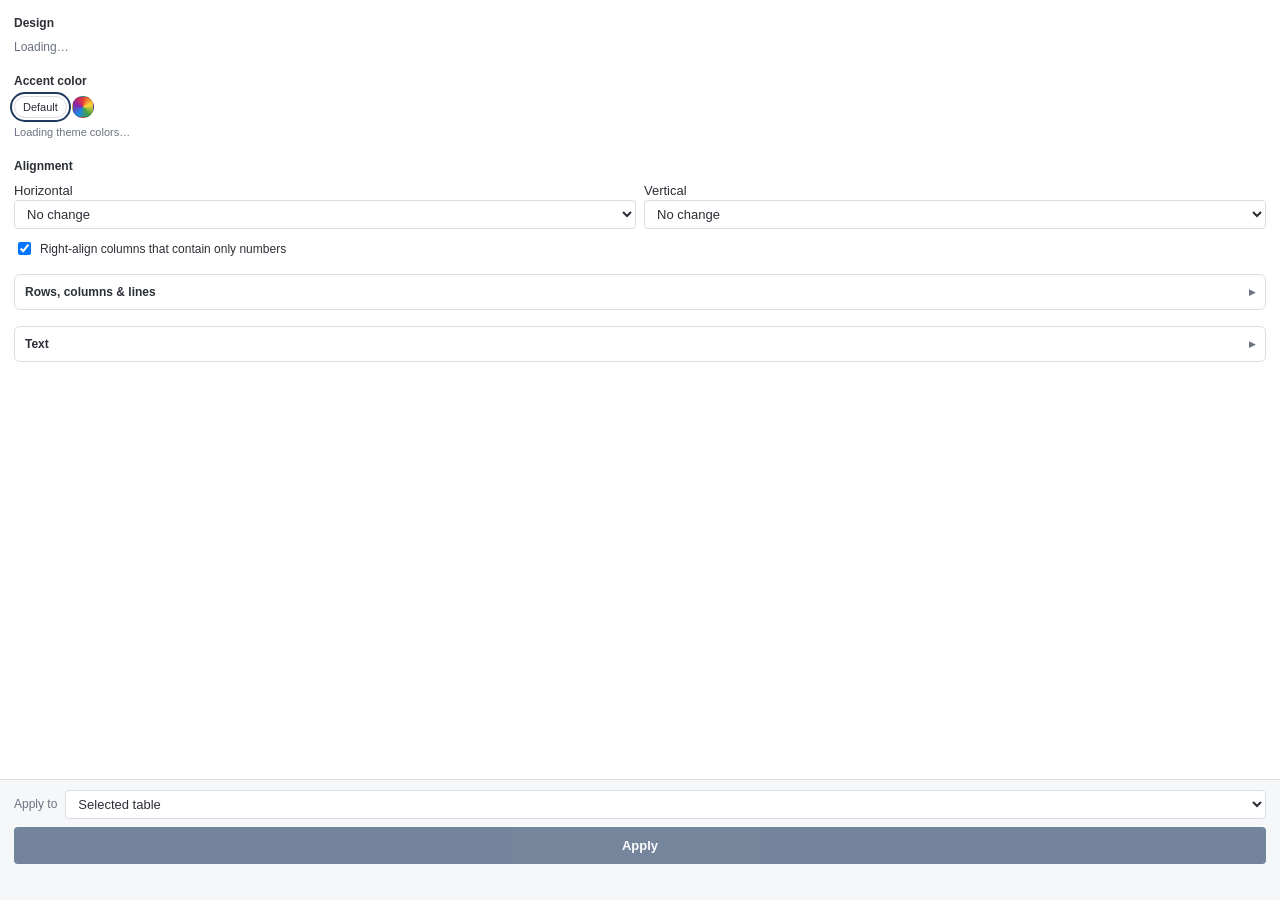
<file: src/Sidebar.html>
<!DOCTYPE html>
<html lang="ja">
<head>
<base target="_top">
<style>
  :root {
    --ink: #2B2F36;
    --muted: #6B7280;
    --line: #DADDE2;
    --focus: #1F3A5F;
    --bg: #FFFFFF;
    --soft: #F6F7F9;
  }
  * { box-sizing: border-box; }
  html, body { height: 100%; }
  body {
    margin: 0;
    display: flex; flex-direction: column;
    font-family: "Noto Sans JP", "Hiragino Sans", "Yu Gothic UI", sans-serif;
    font-size: 13px; line-height: 1.5; color: var(--ink); background: var(--bg);
  }

  /* 設定はスクロール、適用ボタンは常に下に表示 */
  main { flex: 1; overflow-y: auto; padding: 14px 14px 4px; }
  footer {
    flex: none; padding: 10px 14px 12px;
    border-top: 1px solid var(--line); background: var(--soft);
  }

  h2 { font-size: 12px; font-weight: 700; margin: 0 0 6px; }
  section { margin-bottom: 16px; }

  /* プリセット：2列のミニ表。見た目は Code.js の定義から作る */
  .presets { display: grid; grid-template-columns: repeat(2, 1fr); gap: 6px; }
  .presets .loading { grid-column: 1 / -1; color: var(--muted); font-size: 12px; }
  .preset {
    display: flex; flex-direction: column; gap: 5px;
    width: 100%; padding: 6px; text-align: left; cursor: pointer;
    background: var(--bg); border: 1px solid var(--line); border-radius: 6px;
    font: inherit; color: inherit;
  }
  .preset:hover { border-color: #AEB4BD; }
  .preset:focus-visible { outline: 2px solid var(--focus); outline-offset: 2px; }
  .preset[aria-pressed="true"] { border-color: var(--focus); box-shadow: inset 0 0 0 1px var(--focus); }
  .preset .label { font-size: 11px; line-height: 1.35; word-break: keep-all; overflow-wrap: anywhere; }
  .preset[aria-pressed="true"] .label { font-weight: 700; }
  .mini { width: 100%; border-collapse: collapse; table-layout: fixed; }
  .mini td { height: 9px; padding: 0; }

  /* アクセントカラー */
  .swatches { display: flex; flex-wrap: wrap; gap: 5px; align-items: center; }
  .swatch {
    position: relative; width: 22px; height: 22px; padding: 0; cursor: pointer;
    border: 1px solid rgba(0, 0, 0, .15); border-radius: 50%; background: var(--swatch, #FFF);
  }
  .swatch:focus-visible, .swatch:focus-within { outline: 2px solid var(--focus); outline-offset: 2px; }
  .swatch[aria-pressed="true"], .swatch.selected { box-shadow: 0 0 0 2px var(--bg), 0 0 0 4px var(--focus); }
  .swatch.default {
    width: auto; padding: 0 8px; border-radius: 11px; border-color: var(--line);
    font: inherit; font-size: 11px; color: var(--ink); background: var(--bg);
  }
  .swatch.custom {
    background: conic-gradient(#E53935, #FDD835, #43A047, #1E88E5, #8E24AA, #E53935);
  }
  .swatch.custom input { position: absolute; inset: 0; width: 100%; height: 100%; opacity: 0; cursor: pointer; border: 0; padding: 0; }
  .note { margin: 6px 0 0; font-size: 11px; color: var(--muted); }

  /* 入力欄 */
  .row { display: grid; grid-template-columns: 1fr 1fr; gap: 8px; }
  .field { margin-bottom: 10px; }
  .field > label { display: block; font-size: 12px; color: var(--muted); margin-bottom: 3px; }
  input[type="text"], input[type="number"], select {
    width: 100%; padding: 5px 8px; font: inherit; color: inherit;
    border: 1px solid var(--line); border-radius: 4px; background: var(--bg);
  }
  input:focus-visible, select:focus-visible { outline: 2px solid var(--focus); outline-offset: 1px; }
  .check { display: flex; align-items: center; gap: 6px; font-size: 12px; }

  /* 文字の設定は折りたたむ */
  details { border: 1px solid var(--line); border-radius: 6px; }
  summary {
    display: flex; justify-content: space-between; align-items: center; gap: 8px;
    padding: 8px 10px; cursor: pointer; list-style: none;
    font-size: 12px; font-weight: 700;
  }
  summary::-webkit-details-marker { display: none; }
  summary::after { content: "▸"; color: var(--muted); transition: transform .15s; }
  details[open] summary::after { transform: rotate(90deg); }
  summary:focus-visible { outline: 2px solid var(--focus); outline-offset: 2px; border-radius: 6px; }
  summary .current { flex: 1; font-weight: 400; color: var(--muted); font-size: 11px; text-align: right;
    white-space: nowrap; overflow: hidden; text-overflow: ellipsis; }
  details .body { padding: 2px 10px 4px; }

  /* フッター */
  .scope { display: flex; align-items: center; gap: 8px; margin-bottom: 8px; }
  .scope label { flex: none; font-size: 12px; color: var(--muted); }
  button.apply {
    width: 100%; padding: 9px; cursor: pointer;
    background: var(--focus); color: #FFF; border: 0; border-radius: 4px;
    font: inherit; font-weight: 700;
  }
  button.apply:hover:not(:disabled) { background: #173050; }
  button.apply:disabled { opacity: .6; cursor: wait; }
  button.apply:focus-visible { outline: 2px solid var(--ink); outline-offset: 2px; }

  #status { margin-top: 6px; font-size: 12px; min-height: 1.5em; color: var(--muted); }
  #status.done { color: #1E6B3A; }
  #status.error { color: #B42318; }
</style>
</head>
<body>
  <main>
    <section>
      <h2 data-i18n="design"></h2>
      <div class="presets" id="presets"><span class="loading" data-i18n="loading"></span></div>
    </section>

    <section>
      <h2 id="accentHeading" data-i18n="accent"></h2>
      <div class="swatches" id="swatches" role="group" aria-labelledby="accentHeading">
        <button type="button" class="swatch default" data-color="" aria-pressed="true" data-i18n="default" data-i18n-title="defaultTitle"></button>
        <label class="swatch custom" id="customSwatch" data-i18n-title="customColor">
          <input type="color" id="customColor" value="#1F3A5F" data-i18n-aria-label="customColor">
        </label>
      </div>
      <p class="note" id="themeNote" data-i18n="themeLoading"></p>
    </section>

    <section>
      <h2 data-i18n="alignment"></h2>
      <div class="row field">
        <div>
          <label for="hAlign" data-i18n="horizontal"></label>
          <select id="hAlign">
            <option value="KEEP" selected data-i18n="keep"></option>
            <option value="START" data-i18n="left"></option>
            <option value="CENTER" data-i18n="center"></option>
          </select>
        </div>
        <div>
          <label for="vAlign" data-i18n="vertical"></label>
          <select id="vAlign">
            <option value="KEEP" selected data-i18n="keep"></option>
            <option value="TOP" data-i18n="top"></option>
            <option value="MIDDLE" data-i18n="middle"></option>
          </select>
        </div>
      </div>
      <label class="check"><input type="checkbox" id="alignNumbers" checked> <span data-i18n="alignNumbers"></span></label>
    </section>

    <section>
      <details id="layoutSettings">
        <summary><span data-i18n="layout"></span><span class="current" id="layoutSummary"></span></summary>
        <div class="body">
          <div class="row field">
            <div>
              <label for="minRowHeight" data-i18n="minRowHeight"></label>
              <input type="number" id="minRowHeight" min="1" max="200" data-i18n-placeholder="keep">
            </div>
            <div>
              <label for="innerDash" data-i18n="innerDash"></label>
              <select id="innerDash">
                <option value="KEEP" selected data-i18n="asDesigned"></option>
                <option value="SOLID" data-i18n="solid"></option>
                <option value="DOT" data-i18n="dotted"></option>
                <option value="DASH" data-i18n="dashed"></option>
              </select>
            </div>
          </div>
          <div class="field">
            <label class="check"><input type="checkbox" id="equalColumns"> <span data-i18n="equalColumns"></span></label>
          </div>
        </div>
      </details>
    </section>

    <section>
      <details id="textSettings">
        <summary><span data-i18n="text"></span><span class="current" id="textSummary"></span></summary>
        <div class="body">
          <div class="field">
            <label for="fontFamily" data-i18n="font"></label>
            <input type="text" id="fontFamily">
          </div>
          <div class="row field">
            <div>
              <label for="headerFontSize" data-i18n="headerSize"></label>
              <input type="number" id="headerFontSize" min="6" max="48" data-i18n-placeholder="keep">
            </div>
            <div>
              <label for="bodyFontSize" data-i18n="bodySize"></label>
              <input type="number" id="bodyFontSize" min="6" max="48" data-i18n-placeholder="keep">
            </div>
          </div>
          <div class="field">
            <label for="boldColumns" data-i18n="boldColumns"></label>
            <input type="text" id="boldColumns" value="1">
          </div>
          <div class="field">
            <label class="check"><input type="checkbox" id="headerBold" checked> <span data-i18n="headerBold"></span></label>
          </div>
        </div>
      </details>
    </section>
  </main>

  <footer>
    <div class="scope">
      <label for="scope" data-i18n="applyTo"></label>
      <select id="scope">
        <option value="selection" selected data-i18n="scopeSelection"></option>
        <option value="slide" data-i18n="scopeSlide"></option>
        <option value="all" data-i18n="scopeAll"></option>
      </select>
    </div>
    <button class="apply" id="apply" disabled data-i18n="apply"></button>
    <div id="status" role="status" aria-live="polite"></div>
  </footer>

<script>
  // ----- 表示言語：Chrome の表示言語が日本語なら日本語、それ以外は英語 -----
  const LANG = /^ja/i.test(navigator.language || '') ? 'ja' : 'en';
  const I18N = {
    ja: {
      design: 'デザイン', loading: '読み込み中…', loadFailed: 'プリセットを読み込めませんでした: ',
      accent: 'アクセントカラー', default: '既定', defaultTitle: 'プリセットの色を使う', customColor: '好きな色を選ぶ',
      themeLoading: 'テーマの色を読み込み中…', themeColor: 'テーマの色',
      themeNote: '丸はスライドのテーマの色です。「既定」はデザインごとの色です。',
      noThemeNote: '「既定」はデザインごとの色です。右端の丸で好きな色を選べます。',
      alignment: '揃え', horizontal: '横', vertical: '縦', keep: '変更しない',
      left: '左揃え', center: '中央揃え', top: '上揃え', middle: '中央揃え',
      alignNumbers: '数値だけの列を右揃えにする',
      layout: '行・列と罫線', minRowHeight: '行の高さの最小(pt)', innerDash: '内側の罫線',
      asDesigned: '既定', solid: '実線', dotted: '点線', dashed: '破線',
      equalColumns: '列幅をそろえる（表全体の幅は変えない）',
      sumRowHeight: h => `行 ${h}pt以上`, sumEqualColumns: '列幅そろえる', sumInnerDash: d => `内側 ${d}`,
      text: '文字の設定', font: 'フォント（空欄なら変更しない）', defaultFont: 'Noto Sans JP',
      headerSize: '見出し(pt)', bodySize: '本文(pt)', boldColumns: '太字にする列（例：1,4）', headerBold: '見出し行を太字にする',
      sumBoldColumns: c => `太字列 ${c}`, noChange: '変更しない', separator: '・',
      applyTo: '適用先', scopeSelection: '選択中の表', scopeSlide: 'このスライドのすべての表', scopeAll: 'すべてのスライドの表',
      apply: '適用', applying: '適用中…',
      needAccess: '開いたダイアログで、このプレゼンテーションへのアクセスを許可してください。許可すると自動で適用します。',
      waitingAccess: '許可を待っています…',
      accessCancelled: 'アクセスが許可されなかったため、適用しませんでした。もう一度「適用」を押すと、許可の画面が開きます。',
      hintSelection: '表の中をクリックしてから「適用」を押してください。',
      hintSlide: '開いているスライドの表すべてに適用します。',
      hintAll: 'プレゼンテーション内の表すべてに適用します。',
    },
    en: {
      design: 'Design', loading: 'Loading…', loadFailed: "Couldn't load designs: ",
      accent: 'Accent color', default: 'Default', defaultTitle: "Use the design's own color", customColor: 'Pick any color',
      themeLoading: 'Loading theme colors…', themeColor: 'Theme color',
      themeNote: 'Circles are your slide\'s theme colors. "Default" uses each design\'s own color.',
      noThemeNote: '"Default" uses each design\'s own color. Use the last circle to pick any color.',
      alignment: 'Alignment', horizontal: 'Horizontal', vertical: 'Vertical', keep: 'No change',
      left: 'Left', center: 'Center', top: 'Top', middle: 'Middle',
      alignNumbers: 'Right-align columns that contain only numbers',
      layout: 'Rows, columns & lines', minRowHeight: 'Min height (pt)', innerDash: 'Inner lines',
      asDesigned: 'Default', solid: 'Solid', dotted: 'Dotted', dashed: 'Dashed',
      equalColumns: 'Make columns equal width (keeps the table width)',
      sumRowHeight: h => `Rows ≥ ${h}pt`, sumEqualColumns: 'Equal columns', sumInnerDash: d => `Inner: ${d}`,
      text: 'Text', font: 'Font (leave blank for no change)', defaultFont: '',
      headerSize: 'Header (pt)', bodySize: 'Body (pt)', boldColumns: 'Bold columns (e.g. 1,4)', headerBold: 'Bold header row',
      sumBoldColumns: c => `Bold cols ${c}`, noChange: 'No change', separator: ' · ',
      applyTo: 'Apply to', scopeSelection: 'Selected table', scopeSlide: 'All tables on this slide', scopeAll: 'All tables in presentation',
      apply: 'Apply', applying: 'Applying…',
      needAccess: 'In the dialog, allow access to this presentation. The design is applied automatically once you allow it.',
      waitingAccess: 'Waiting for access…',
      accessCancelled: "Access wasn't allowed, so nothing was applied. Click 'Apply' again to open the access screen.",
      hintSelection: 'Click inside a table, then click "Apply".',
      hintSlide: 'Applies to every table on the current slide.',
      hintAll: 'Applies to every table in the presentation.',
    },
  }[LANG];

  document.documentElement.lang = LANG;
  document.querySelectorAll('[data-i18n]').forEach(el => { el.textContent = I18N[el.dataset.i18n]; });
  document.querySelectorAll('[data-i18n-title]').forEach(el => { el.title = I18N[el.dataset.i18nTitle]; });
  document.querySelectorAll('[data-i18n-placeholder]').forEach(el => { el.placeholder = I18N[el.dataset.i18nPlaceholder]; });
  document.querySelectorAll('[data-i18n-aria-label]').forEach(el => el.setAttribute('aria-label', I18N[el.dataset.i18nAriaLabel]));
  document.getElementById('fontFamily').value = I18N.defaultFont;

  const MINI_ROWS = 4;
  const MINI_COLS = 4;
  const HINTS = {
    selection: I18N.hintSelection,
    slide: I18N.hintSlide,
    all: I18N.hintAll,
  };
  const DASH_CSS = { SOLID: 'solid', DOT: 'dotted', DASH: 'dashed' };
  let presets = [];
  let selected = null;
  let accent = '';  // 空ならプリセットの既定の色

  const $ = id => document.getElementById(id);
  const wrap = $('presets');
  const swatches = $('swatches');
  const applyBtn = $('apply');
  const status = $('status');
  const scope = $('scope');

  google.script.run
    .withSuccessHandler(renderPresets)
    .withFailureHandler(err => {
      wrap.textContent = '';
      showStatus(I18N.loadFailed + err.message, 'error');
    })
    .getPresets();

  google.script.run
    .withSuccessHandler(renderThemeColors)
    .withFailureHandler(() => renderThemeColors([]))
    .getThemeColors();

  function renderPresets(list) {
    presets = list;
    wrap.textContent = '';
    selected = presets[0].key;
    presets.forEach(p => {
      const btn = document.createElement('button');
      btn.type = 'button';
      btn.className = 'preset';
      const name = p.name[LANG];
      btn.title = name;
      btn.dataset.key = p.key;
      btn.setAttribute('aria-pressed', p.key === selected);
      const label = document.createElement('span');
      label.className = 'label';
      // 「・」の後と「（」の前でだけ改行する
      name.split(/(?<=・)|(?=（)/).forEach((part, i) => {
        if (i > 0) label.appendChild(document.createElement('wbr'));
        label.appendChild(document.createTextNode(part));
      });
      btn.append(document.createElement('span'), label);
      btn.addEventListener('click', () => {
        selected = p.key;
        wrap.querySelectorAll('.preset').forEach(b => b.setAttribute('aria-pressed', 'false'));
        btn.setAttribute('aria-pressed', 'true');
      });
      wrap.appendChild(btn);
    });
    refreshPreviews();
    applyBtn.disabled = false;
  }

  // アクセントカラーや線種を変えたら、プレビューを描き直す
  function refreshPreviews() {
    presets.forEach(p => {
      const btn = wrap.querySelector(`[data-key="${p.key}"]`);
      btn.firstChild.replaceWith(miniTable(resolvePreset(p, accent, $('innerDash').value)));
    });
  }

  // ----- 色と線種の解決（Code.js の resolvePreset_ と同じ規則） -----
  function resolvePreset(p, accentColor, innerDash) {
    const base = /^#[0-9A-F]{6}$/i.test(accentColor || '') ? accentColor : p.accent;
    const color = value => resolveColor(value, base);
    const headerFill = color(p.headerFill);
    const dash = innerDash && innerDash !== 'KEEP' ? innerDash : null;
    return Object.assign({}, p, {
      headerFill: headerFill,
      headerText: p.headerText === 'auto' ? readableTextColor(headerFill) : color(p.headerText),
      bodyFill: color(p.bodyFill),
      stripeFill: color(p.stripeFill),
      bodyText: color(p.bodyText),
      borders: p.borders.map(b => Object.assign({}, b, {
        color: color(b.color),
        dash: dash && b.position.indexOf('INNER') === 0 ? dash : b.dash,
      })),
    });
  }

  function resolveColor(value, base) {
    const m = /^accent(?:\/(\d+))?$/.exec(value || '');
    if (!m) return value;
    if (!m[1]) return base;
    const ratio = Number(m[1]) / 100;
    const rgb = hexToRgb(base);
    return '#' + rgb.map(v => Math.round((v * ratio + (1 - ratio)) * 255).toString(16).padStart(2, '0')).join('').toUpperCase();
  }

  function readableTextColor(background) {
    const [r, g, b] = hexToRgb(background);
    return 0.299 * r + 0.587 * g + 0.114 * b > 0.6 ? '#222222' : '#FFFFFF';
  }

  function hexToRgb(hex) {
    const h = hex.replace('#', '');
    return [0, 2, 4].map(i => parseInt(h.substring(i, i + 2), 16) / 255);
  }

  // ----- アクセントカラーの選択 -----
  function renderThemeColors(colors) {
    const custom = $('customSwatch');
    colors.forEach(c => {
      const btn = document.createElement('button');
      btn.type = 'button';
      btn.className = 'swatch';
      btn.dataset.color = c;
      btn.title = `${I18N.themeColor} ${c}`;
      btn.setAttribute('aria-label', `${I18N.themeColor} ${c}`);
      btn.setAttribute('aria-pressed', 'false');
      btn.style.setProperty('--swatch', c);
      swatches.insertBefore(btn, custom);
    });
    $('themeNote').textContent = colors.length ? I18N.themeNote : I18N.noThemeNote;
  }

  function selectAccent(color, target) {
    accent = color;
    swatches.querySelectorAll('button.swatch').forEach(b => b.setAttribute('aria-pressed', String(b === target)));
    $('customSwatch').classList.toggle('selected', target === $('customSwatch'));
    refreshPreviews();
  }

  swatches.addEventListener('click', e => {
    const btn = e.target.closest('button.swatch');
    if (btn) selectAccent(btn.dataset.color, btn);
  });
  $('customColor').addEventListener('input', e => selectAccent(e.target.value.toUpperCase(), $('customSwatch')));

  // プリセットの定義から、4×4 のミニ表を描く
  function miniTable(p) {
    // 横線 h[i][c]（i = 0..行数）と縦線 v[r][j]（j = 0..列数）に、罫線を上から順に重ねる
    const h = grid(MINI_ROWS + 1, MINI_COLS);
    const v = grid(MINI_ROWS, MINI_COLS + 1);
    p.borders.forEach(b => {
      const r0 = 0;
      const r1 = b.range === 'header' ? 1 : MINI_ROWS;
      const css = b.color
        ? `${Math.max(1, Math.round(b.weight || 1))}px ${DASH_CSS[b.dash] || 'solid'} ${b.color}`
        : 'none';
      for (let i = r0; i <= r1; i++) {
        const outer = i === r0 || i === r1;
        if (lineMatches(b.position, 'h', outer, i === r0, i === r1)) h[i].fill(css);
      }
      for (let r = r0; r < r1; r++) {
        for (let j = 0; j <= MINI_COLS; j++) {
          const outer = j === 0 || j === MINI_COLS;
          if (lineMatches(b.position, 'v', outer, j === 0, j === MINI_COLS)) v[r][j] = css;
        }
      }
    });

    const table = document.createElement('table');
    table.className = 'mini';
    table.setAttribute('aria-hidden', 'true');
    for (let r = 0; r < MINI_ROWS; r++) {
      let fill = p.bodyFill;
      if (r === 0) fill = p.headerFill;
      else if (p.stripeFill && r % 2 === 0) fill = p.stripeFill;
      const tr = table.insertRow();
      for (let c = 0; c < MINI_COLS; c++) {
        const td = tr.insertCell();
        td.style.background = fill;
        td.style.borderTop = h[r][c];
        td.style.borderBottom = h[r + 1][c];
        td.style.borderLeft = v[r][c];
        td.style.borderRight = v[r][c + 1];
      }
    }
    return table;
  }

  // dir: 'h'（横線）/ 'v'（縦線）。first/last は範囲の上端・左端／下端・右端
  function lineMatches(position, dir, outer, first, last) {
    switch (position) {
      case 'ALL': return true;
      case 'OUTER': return outer;
      case 'INNER': return !outer;
      case 'INNER_HORIZONTAL': return dir === 'h' && !outer;
      case 'INNER_VERTICAL': return dir === 'v' && !outer;
      case 'TOP': return dir === 'h' && first;
      case 'BOTTOM': return dir === 'h' && last;
      case 'LEFT': return dir === 'v' && first;
      case 'RIGHT': return dir === 'v' && last;
      default: return false;
    }
  }

  function grid(rows, cols) {
    return Array.from({ length: rows }, () => Array(cols).fill('none'));
  }

  // 折りたたんだ「文字の設定」の見出しに、今の設定を短く表示する
  function updateTextSummary() {
    const parts = [];
    const font = $('fontFamily').value.trim();
    if (font) parts.push(font);
    const hs = $('headerFontSize').value, bs = $('bodyFontSize').value;
    if (hs || bs) parts.push(`${hs || '-'}/${bs || '-'}pt`);
    const cols = $('boldColumns').value.trim();
    if (cols) parts.push(I18N.sumBoldColumns(cols));
    $('textSummary').textContent = parts.join(I18N.separator) || I18N.noChange;
  }
  ['fontFamily', 'headerFontSize', 'bodyFontSize', 'boldColumns']
    .forEach(id => $(id).addEventListener('input', updateTextSummary));
  updateTextSummary();

  // 折りたたんだ「行・列と罫線」の見出しに、今の設定を短く表示する
  function updateLayoutSummary() {
    const parts = [];
    const height = $('minRowHeight').value;
    if (height) parts.push(I18N.sumRowHeight(height));
    if ($('equalColumns').checked) parts.push(I18N.sumEqualColumns);
    const dash = $('innerDash');
    if (dash.value !== 'KEEP') parts.push(I18N.sumInnerDash(dash.options[dash.selectedIndex].text));
    $('layoutSummary').textContent = parts.join(I18N.separator) || I18N.noChange;
  }
  $('minRowHeight').addEventListener('input', updateLayoutSummary);
  $('equalColumns').addEventListener('change', updateLayoutSummary);
  $('innerDash').addEventListener('change', () => {
    updateLayoutSummary();
    refreshPreviews();
  });
  updateLayoutSummary();

  function showStatus(text, kind) {
    status.className = kind || '';
    status.textContent = text;
  }
  function showHint() {
    showStatus(HINTS[scope.value]);
  }
  scope.addEventListener('change', showHint);
  showHint();

  applyBtn.addEventListener('click', () => {
    const opts = {
      scope: scope.value,
      accent: accent,
      minRowHeight: $('minRowHeight').value,
      equalColumns: $('equalColumns').checked,
      innerDash: $('innerDash').value,
      hAlign: $('hAlign').value,
      vAlign: $('vAlign').value,
      alignNumbers: $('alignNumbers').checked,
      fontFamily: $('fontFamily').value.trim(),
      headerFontSize: $('headerFontSize').value,
      bodyFontSize: $('bodyFontSize').value,
      boldColumns: $('boldColumns').value,
      headerBold: $('headerBold').checked,
      lang: LANG,
    };
    applyBtn.disabled = true;
    applyBtn.textContent = I18N.applying;
    showStatus('');
    runApply(selected, opts, true);
  });

  // allowPicker: アクセスの許可が必要なとき、許可の画面を開くか（許可のあとの再実行では開かない）
  function runApply(presetKey, opts, allowPicker) {
    google.script.run
      .withSuccessHandler(msg => {
        showStatus(msg, 'done');
        reset();
      })
      .withFailureHandler(err => {
        if (allowPicker && /NEED_FILE_ACCESS/.test(err.message)) {
          requestAccess(presetKey, opts);
          return;
        }
        showStatus(err.message, 'error');
        reset();
      })
      .applyPreset(presetKey, opts);
  }

  // drive.file ではファイルごとに一度、Google Picker で許可してもらう必要がある
  function requestAccess(presetKey, opts) {
    applyBtn.textContent = I18N.waitingAccess;
    showStatus(I18N.needAccess);
    google.script.run
      .withSuccessHandler(() => waitForAccess(presetKey, opts, Date.now(), 0))
      .withFailureHandler(err => {
        showStatus(err.message, 'error');
        reset();
      })
      .showFilePicker(LANG);
  }

  // ダイアログが閉じるまで（最長10分）、許可されたかを確認し続ける。
  // 閉じた直後は許可の反映が遅れることがあるので、閉じてからも数回は確認する
  function waitForAccess(presetKey, opts, startedAt, checksAfterClose) {
    google.script.run
      .withSuccessHandler(state => {
        if (state.access) {
          applyBtn.textContent = I18N.applying;
          showStatus('');
          runApply(presetKey, opts, false);
        } else if ((state.closed && checksAfterClose >= 3) || Date.now() - startedAt > 10 * 60 * 1000) {
          showStatus(I18N.accessCancelled, 'error');
          reset();
        } else {
          setTimeout(() => waitForAccess(presetKey, opts, startedAt, checksAfterClose + (state.closed ? 1 : 0)), 1500);
        }
      })
      .withFailureHandler(err => {
        showStatus(err.message, 'error');
        reset();
      })
      .checkFileAccess();
  }

  function reset() {
    applyBtn.disabled = false;
    applyBtn.textContent = I18N.apply;
  }
</script>
</body>
</html>
</file>
